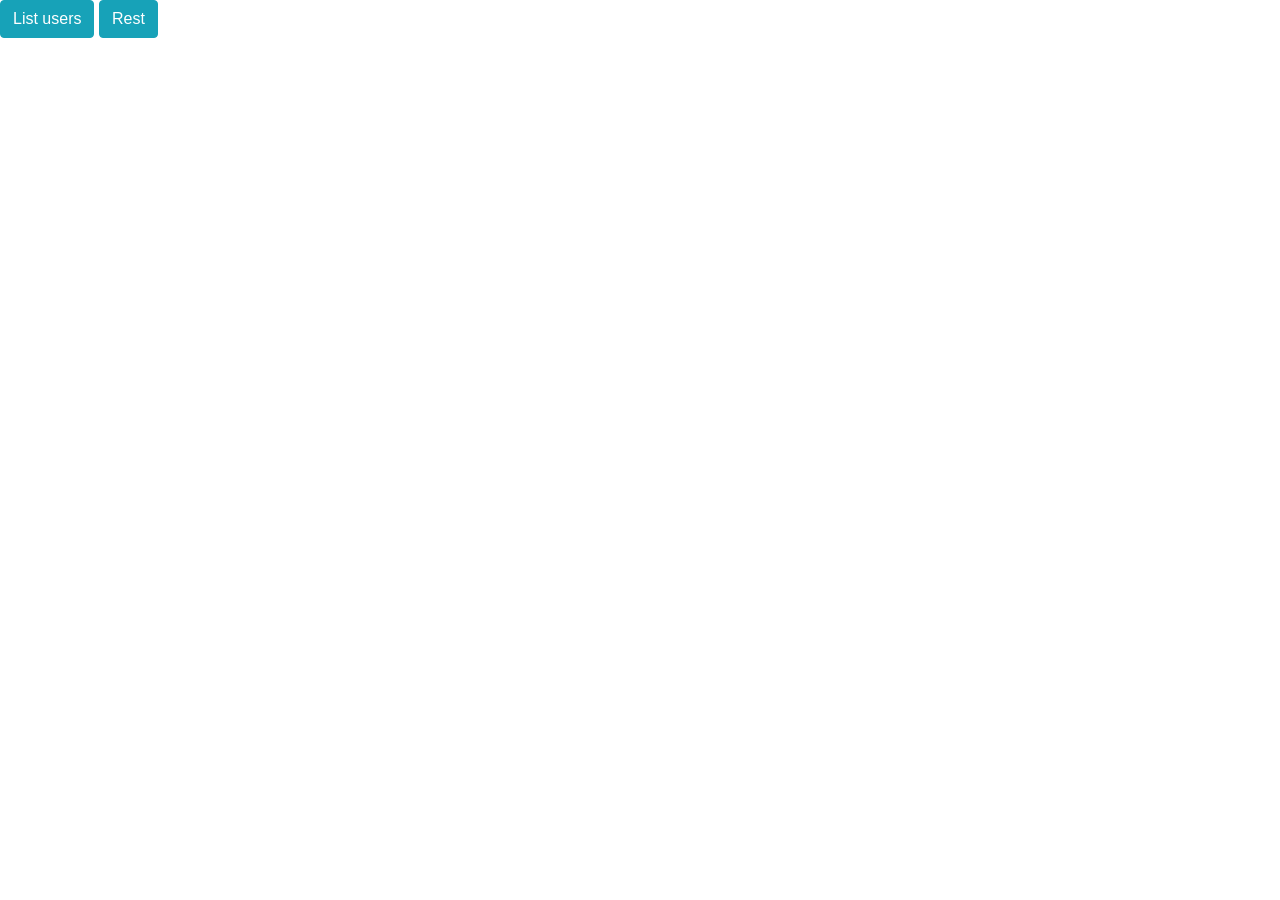
<file: target/classes/templates/user/index.html>
<!DOCTYPE html>
<html xmlns:th="http://www.thymeleaf.org">
<head>
    <link rel="stylesheet" href="https://stackpath.bootstrapcdn.com/bootstrap/4.1.3/css/bootstrap.min.css"
          integrity="sha384-MCw98/SFnGE8fJT3GXwEOngsV7Zt27NXFoaoApmYm81iuXoPkFOJwJ8ERdknLPMO" crossorigin="anonymous">
    <link href="style.css" rel="stylesheet">
</head>
<body>
<a href="/user/list"><input type="button" name="add" class="btn btn-info" value="List users"></a>
<a href="/rest/lst"><input type="button" name="add" class="btn btn-info" value="Rest"></a>
</body>
</html>
</file>
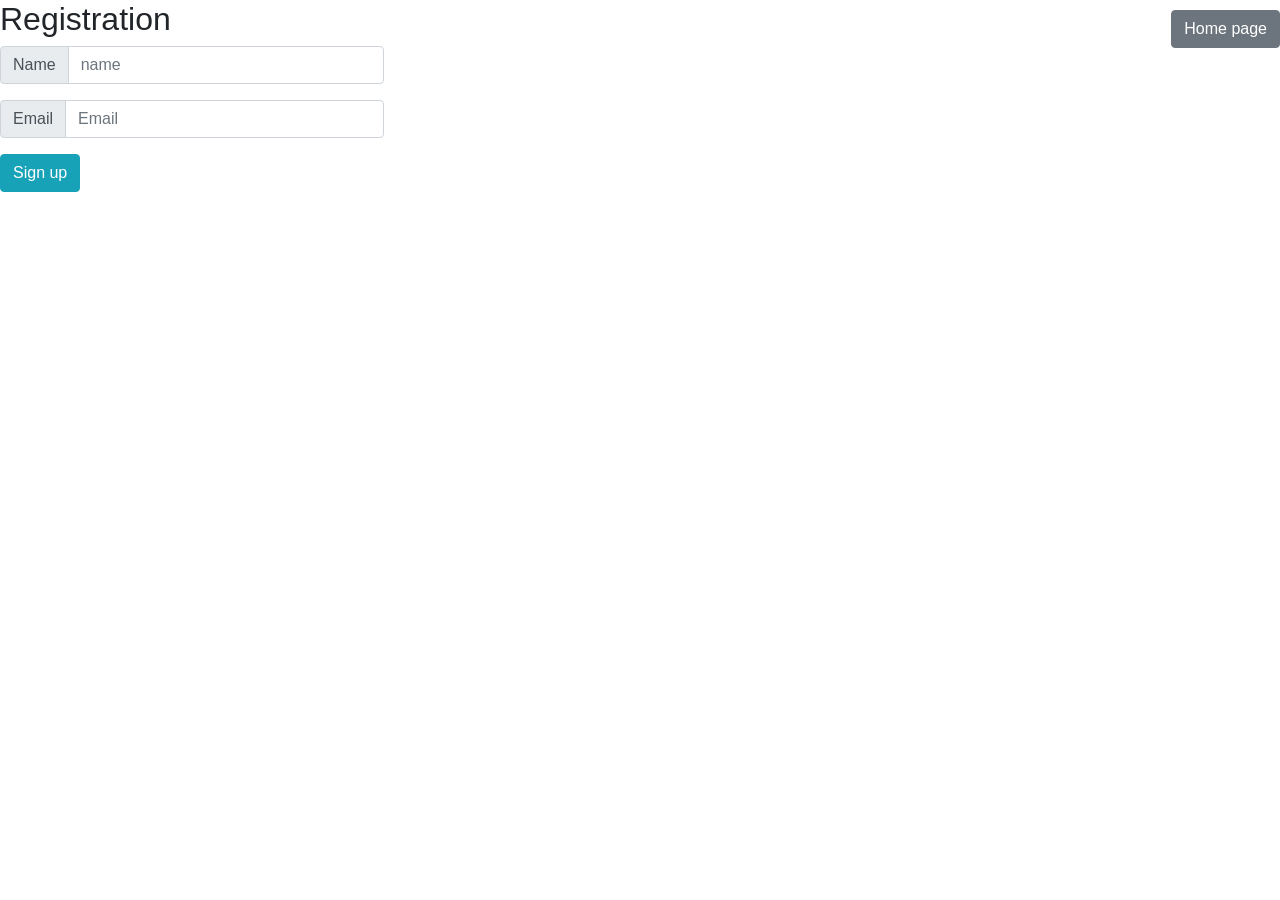
<file: target/classes/templates/user/form.html>
<!DOCTYPE html>
<html xmlns:th="http://www.thymeleaf.org">
<head>
    <link rel="stylesheet" href="https://stackpath.bootstrapcdn.com/bootstrap/4.1.3/css/bootstrap.min.css"
          integrity="sha384-MCw98/SFnGE8fJT3GXwEOngsV7Zt27NXFoaoApmYm81iuXoPkFOJwJ8ERdknLPMO" crossorigin="anonymous">
</head>
<body>
<div style="margin-top: 10px;margin-bottom:10px;float:right;">
    <a href="/user/list"><input type="button" name="add" class="btn btn-secondary" value="Home page"></a>
</div>
<h2>Registration</h2>
<form action="#" th:action="@{/user/save}" th:object="${user}" method="post">

    <div class="input-group mb-3" style="width:30%;">
        <div class="input-group-prepend">
            <span class="input-group-text" id="basic-addon1">Name</span>
        </div>
        <input type="text" class="form-control" placeholder="name" aria-label="Username" th:name="name" aria-describedby="basic-addon1">
    </div>

    <div class="input-group mb-3" style="width:30%;">
        <div class="input-group-prepend">
            <span class="input-group-text" id="basic-addon1">Email</span>
        </div>
        <input type="text" class="form-control" placeholder="Email" aria-label="Email " th:name="email" aria-describedby="basic-addon1">
    </div>
    <input class="btn btn-info" type="submit" value="Sign up"/>
</form>
</body>
</html>
</file>
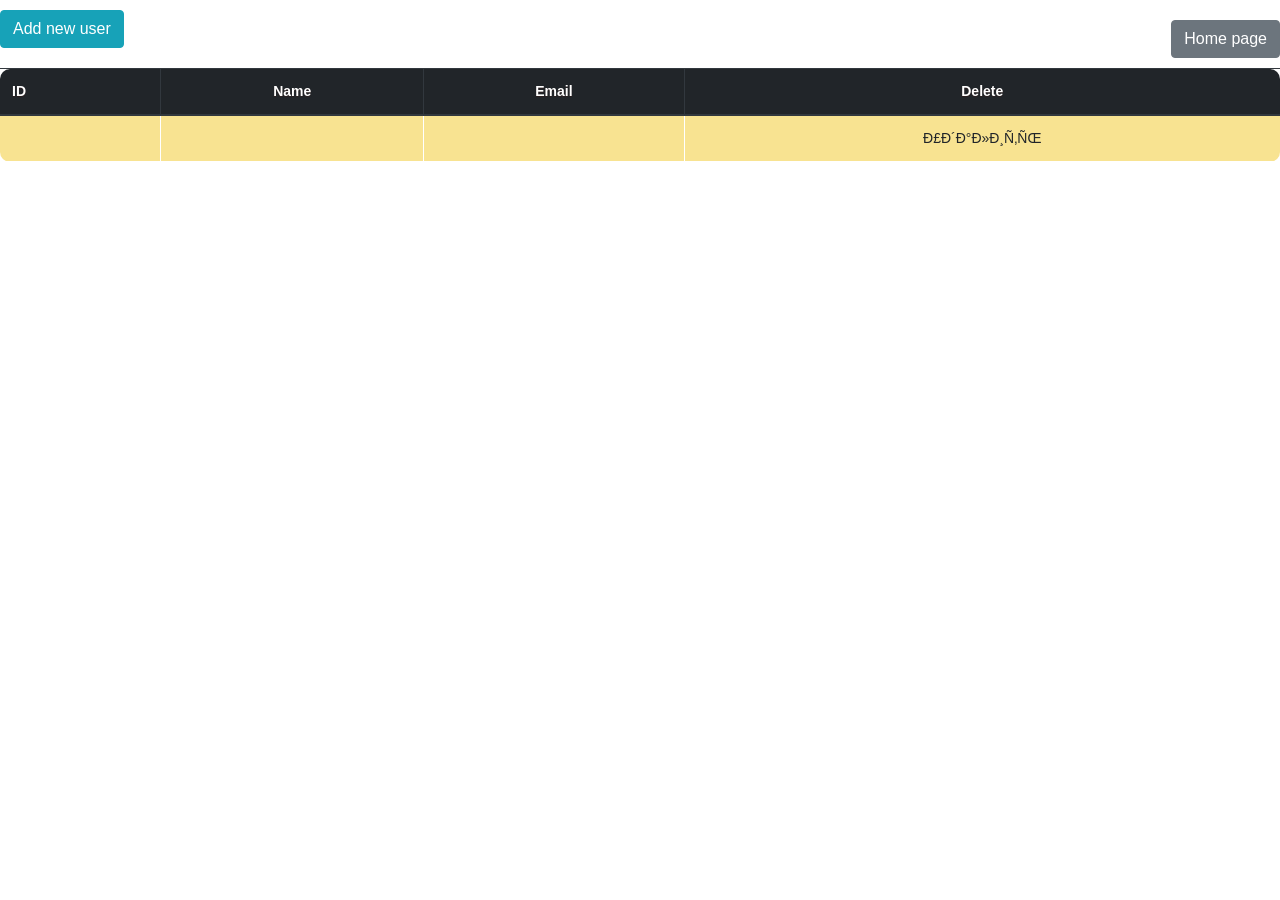
<file: target/classes/templates/user/list.html>
<!DOCTYPE html>
<html xmlns:th="http://www.thymeleaf.org">
<head>
    <link rel="stylesheet" href="https://stackpath.bootstrapcdn.com/bootstrap/4.1.3/css/bootstrap.min.css"
          integrity="sha384-MCw98/SFnGE8fJT3GXwEOngsV7Zt27NXFoaoApmYm81iuXoPkFOJwJ8ERdknLPMO" crossorigin="anonymous">
    <link href="style.css" rel="stylesheet">
</head>
<body>
    <div style="margin-top: 10px;margin-bottom:10px;float:right;">
        <a href="/user/list"><input type="button" name="add" class="btn btn-secondary" value="Home page"></a>
    </div>
    <div style="margin-top: 10px;margin-bottom:10px;">
        <a href="/user/add"><input type="button" name="add" class="btn btn-info" value="Add new user"></a>
    </div>
    <table class="table">
    <thead  class="thead-dark">
    <th scope="col">ID</th>
    <th scope="col">Name</th>
    <th scope="col">Email</th>
    <th>Delete</th>
    </thead>
    <tr th:each="user: ${users}">
        <td th:utext="${user.id}"></td>
        <td th:utext="${user.name}"></td>
        <td th:utext="${user.email}"></td>
        <td><a th:href="@{/user/{id}/delete(id=${user.id})}">Удалить</a></td>
    </tr>
</table>
</body>
</html>
</file>
<file: target/classes/templates/user/style.css>
table {
            font-family: "Lucida Sans Unicode", "Lucida Grande", Sans-Serif;
            font-size: 14px;
            border-radius: 10px;
            border-spacing: 0;
            text-align: center;
        }
        th {
            background: #BCEBDD;
            color: white;
            text-shadow: 0 1px 1px #2D2020;
            padding: 10px 20px;
        }
        th, td {
            border-style: solid;
            border-width: 0 1px 1px 0;
            border-color: white;
        }
        th:first-child, td:first-child {
            text-align: left;
        }
        th:first-child {
            border-top-left-radius: 10px;
        }
        th:last-child {
            border-top-right-radius: 10px;
            border-right: none;
        }
        td {
            padding: 10px 20px;
            background: #F8E391;
        }
        tr:last-child td:first-child {
            border-radius: 0 0 0 10px;
        }
        tr:last-child td:last-child {
            border-radius: 0 0 10px 0;
        }
        tr td:last-child {
            border-right: none;
        }
</file>
